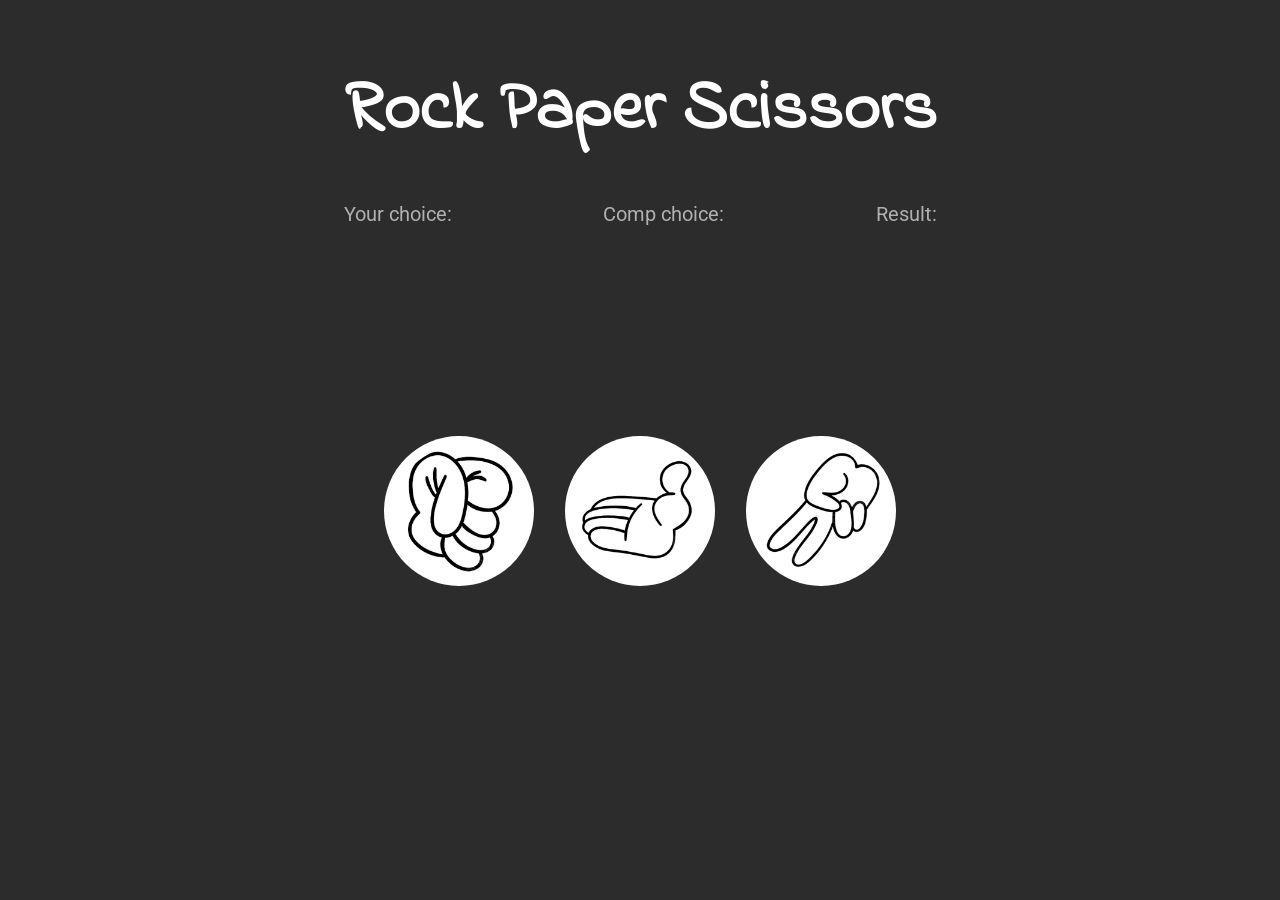
<file: Rock-Paper-Scissors/index.html>
<!DOCTYPE html>
<html lang="en">

<head>
    <meta charset="UTF-8">
    <meta name="viewport" content="width=device-width, initial-scale=1.0">
    <title>Rock paper scissors</title>
</head>
<link rel="stylesheet" href="style.css">

<body>
    <div class="main">
        <div class="heading">
            <h1>Rock Paper Scissors</h1>
            <div id="res">
            <p>Your choice: <span class="userChoice"></span></p>
            <p>Comp choice: <span class="compChoice"></span></p>
            <p>Result: <span class="result"></span></p>
        </div>
        </div>
        <div class="choose"><img src="1.png" alt="rock" id="rock" class="opt rock"><img src="2.png" id="paper" alt="paper"
                class="opt paper"><img src="3.png" alt="scissors" id="scissors" class="opt scissors">
        </div>
    </div>

    <script src="script.js"></script>
</body>

</html>
</file>
<file: Rock-Paper-Scissors/style.css>
@import url('https://fonts.googleapis.com/css2?family=Indie+Flower&display=swap');
@import url('https://fonts.googleapis.com/css2?family=Indie+Flower&family=Roboto&display=swap');

*{
    margin: 0;
    padding: 0;
    color: white;
    font-family: "Indie Flower", cursive;
}
.main{
height: 100vh;
width: 100%;
background-color: rgb(44, 44, 44);
text-align: center;
display: flex;
flex-direction: column;

align-items: center;
}
.heading{
    padding-top: 60px;
}
.heading h1{
    font-size: 70px;
}
#res{
    padding-top: 30px;
   width: 100%;
   font-size: 20px;
   display: flex;
   justify-content: space-between;
   align-items: center;
}
p{
    color: rgb(176, 176, 176);
    font-size: 20px;
     font-family: "Roboto", sans-serif;
  font-weight: 400;
}
#res span{
    font-size: 30px;
   
}
.choose{
    width: 40vw;
    display: flex;
    justify-content: space-between;
}
.choose img{
    height: 150px;
    border-radius: 100px;
    margin-top: 200px;
    transition: all 0.2s ease;
    cursor: pointer;
   
}

.choose img:hover{
    transform: scale(0.95);
}
</file>
